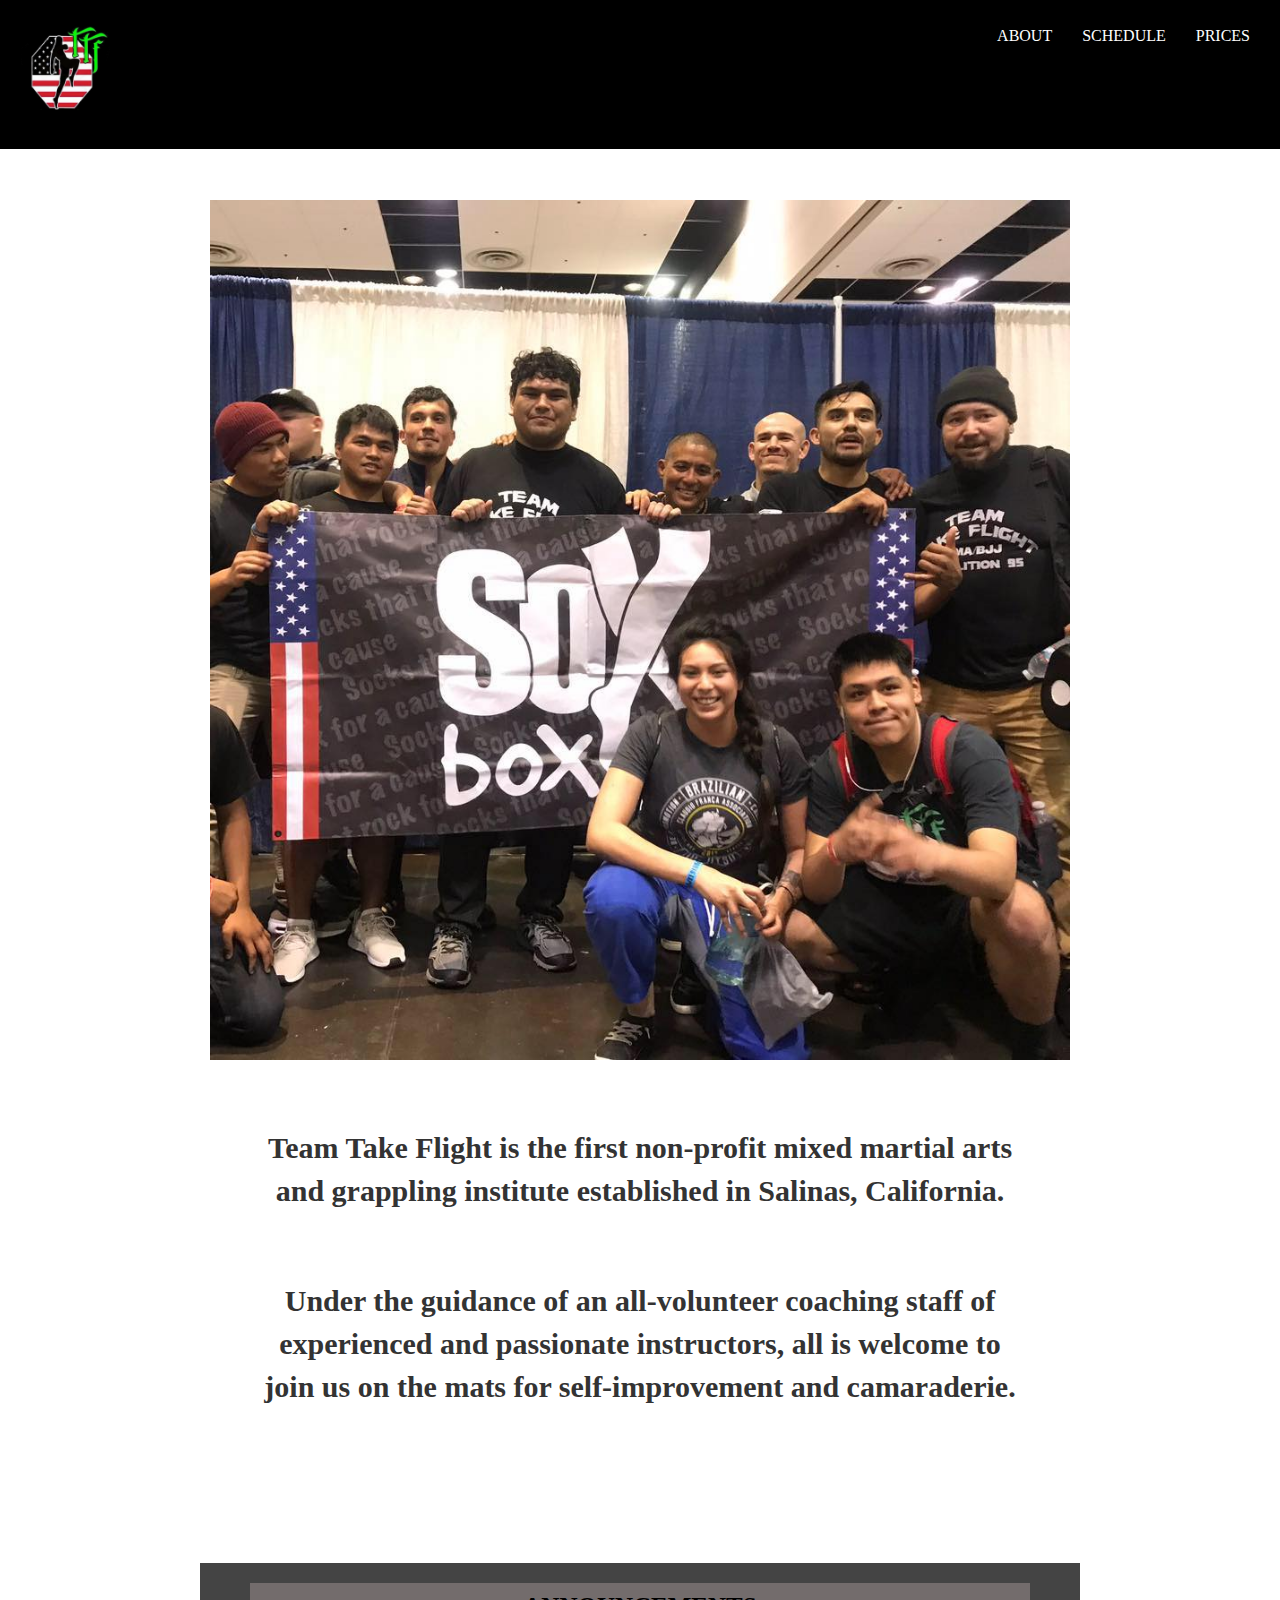
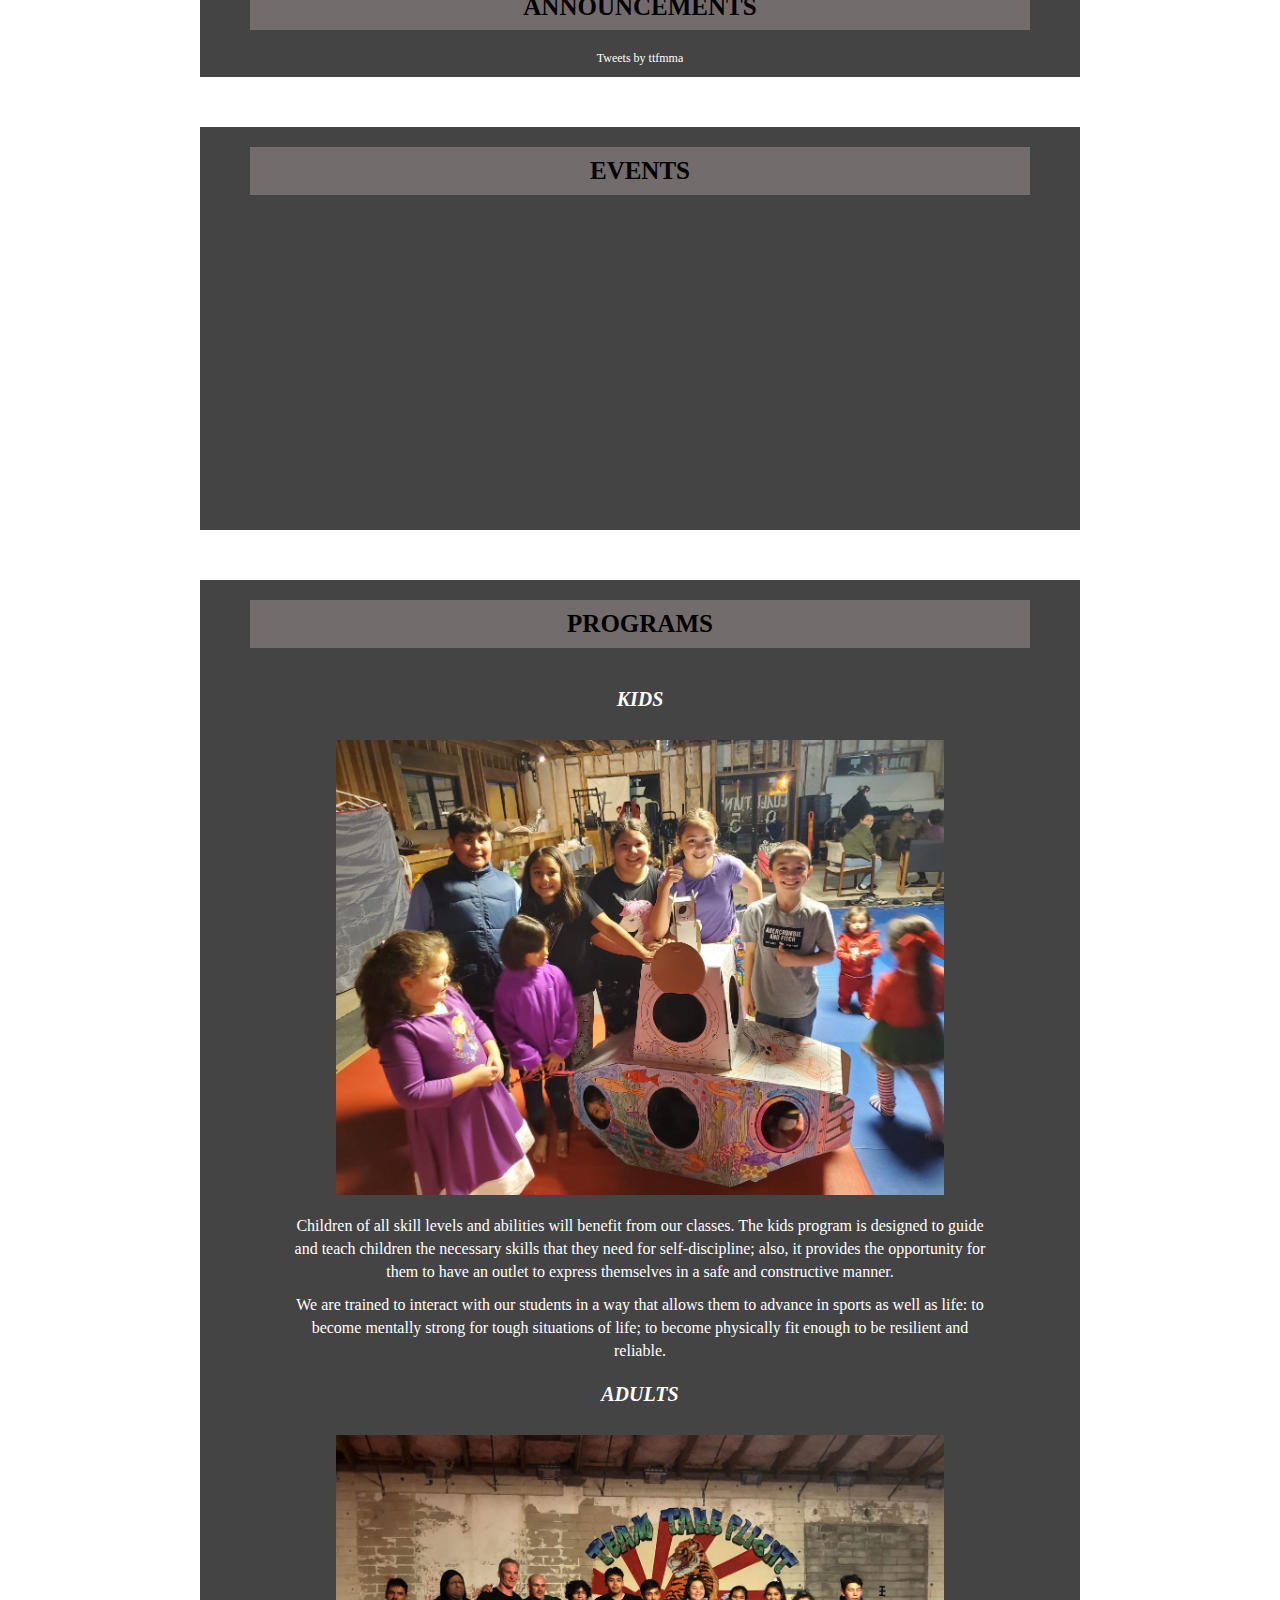
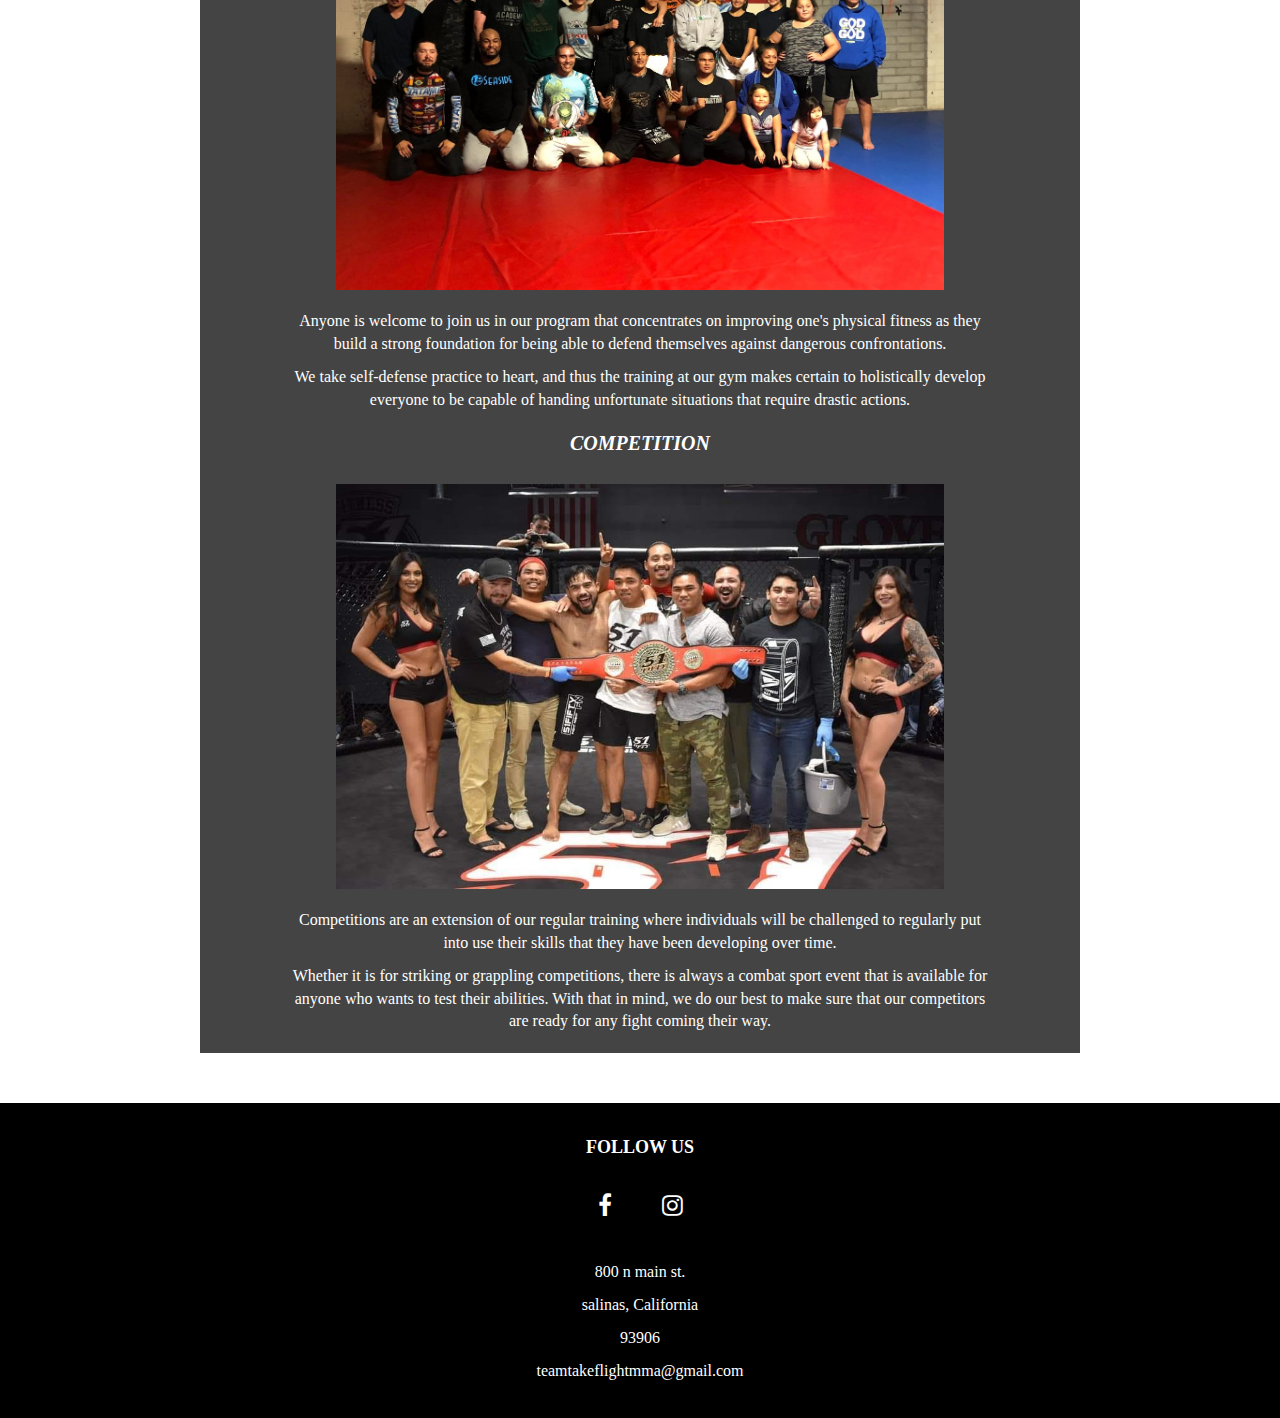
<file: index.html>
<!DOCTYPE html>
<html>
  <head>
    <title>TEAM TAKE FLIGHT</title>
    <meta charset="UTF-8" />
    <meta name="viewport" content="width=device-width, initial-scale=1" />
    <link
      rel="stylesheet"
      href="https://maxcdn.bootstrapcdn.com/bootstrap/3.4.1/css/bootstrap.min.css"
    />
    <script src="https://ajax.googleapis.com/ajax/libs/jquery/3.5.1/jquery.min.js"></script>
    <script src="https://maxcdn.bootstrapcdn.com/bootstrap/3.4.1/js/bootstrap.min.js"></script>
    <link rel="stylesheet" href="https://cdnjs.cloudflare.com/ajax/libs/font-awesome/4.7.0/css/font-awesome.min.css">
    <link rel="stylesheet" href="style.css" />
  </head>

    <body>
        <!--Navigation-->
        <nav>
          <ul class="menu">
            <li class="logo"><a href="index.html">
              <img
                class="logoEmblem"
                src="images/logo/logoEmblem.jpg"
              />
            </a></li>
            <li class="item"><a href="about.html">ABOUT</a></li>
            <li class="item"><a href="schedule.html">SCHEDULE</a></li>
            <li class="item"><a href="prices.html">PRICES</a></li>
            <li class="toggle"><a href="#"><i class="fa fa-bars"></i></a></li>
          </ul>
        </nav>

        <!--Header-->
        <div class="landingContainer">
          <img src="images/compete/3.jpg" class="landingImage">
          <br>
          <p class="landingStatement somePadding">
            Team Take Flight is the first non-profit mixed martial arts and grappling institute established in Salinas, California.
          </p>
          <br>
          <p class="landingStatement somePadding">
            Under the guidance of an all-volunteer coaching staff of 
            experienced and passionate instructors, all is welcome to join us on the mats for self-improvement and camaraderie.
          </p>
          <br>
          <p class="landingStatement somePadding">
            
          </p>
          </div>
          <br>
        </div>

        <!--Announcements-->
        <div class="container-one somePadding">
          <h1 class="container-one-title"> Announcements </h1>
          <div class="container-one-item">
            <a class="twitter-timeline" data-lang="en" data-height="225" data-theme="dark" href="https://twitter.com/ttfmma?ref_src=twsrc%5Etfw">Tweets by ttfmma</a> <script async src="https://platform.twitter.com/widgets.js" charset="utf-8"></script>
          </div>
        </div>

        <!--Calendar-->
        <div class="container-one somePadding">
          <h1 class="container-one-title"> Events </h1>
          <div class="container-one-item">
            <iframe src="https://calendar.google.com/calendar/embed?height=400&wkst=1&bgcolor=%23736c6c&ctz=America%2FLos_Angeles&showNav=0&showPrint=0&showTz=0&showTitle=0&showDate=0&showCalendars=0&mode=AGENDA&title=Events&showTabs=0&src=dGVhbXRha2VmbGlnaHRtbWFAZ21haWwuY29t&color=%23D50000" style="border-width:0" width="300" height="300" frameborder="0" scrolling="no"></iframe>
          </div>
        </div>

        <!--Programs-->
        <div class="container-one somePadding">
          <h1 class="container-one-title"> PROGRAMS </h1>

          <div class="container-one-item">

            <!--Kids-->
            <h3>Kids</h3>
            <img class="programImages" src="images/kids/1.jpg" />
            <p>Children of all skill levels and abilities will benefit 
              from our classes. The kids program is designed to guide and teach children the necessary 
              skills that they need for self-discipline; also, it provides the opportunity for them to 
              have an outlet to express themselves in a safe and constructive manner.
            </p>
            <p>
              We are trained to interact with our students in a way that allows them to advance in sports as well as life:
              to become mentally strong for tough situations of life; to become physically fit 
              enough to be resilient and reliable.
            </p>


            <!--Adults-->
            <h3>Adults</h3>
            <img class="programImages" src="images/adults/1.jpg"/>
            <p>Anyone is welcome to join us in our program that concentrates
              on improving one's physical fitness as they build a strong foundation for being able to 
              defend themselves against dangerous confrontations.
            </p>
            <p>
              We take self-defense practice to heart,
              and thus the training at our gym makes certain to holistically develop everyone to be 
              capable of handing unfortunate situations that require drastic actions.
            </p>

            <!--Competition-->
            <h3>Competition</h3>
            <img class="programImages" src="images/compete/1.jpg"/>
            <p>
              Competitions are an extension of our regular training where 
              individuals will be challenged to regularly put into use their skills that they have been 
              developing over time. 
            </p>
            <p>
              Whether it is for striking or grappling competitions, there is always 
              a combat sport event that is available for anyone who wants to test their abilities. 
              With that in mind, we do our best to make sure that our competitors are ready for any 
              fight coming their way.
            </p>
                
          </div>
        </div>

        <!--Footer-->
        <footer>
          <h4 class="footer-title"><b>FOLLOW US</b></h4>
          <div class="footer-item">
            <a
              class="footer-item-specifics"
              href="https://www.facebook.com/TeamTakeFlightSalinasCA/"
              title="Facebook"
              ><i class="fa fa-facebook fa-2x"></i
            ></a>
            <a
              class="footer-item-specifics"
              href="https://www.instagram.com/ttfmma/?hl=en"
              title="Instagram"
              ><i class="fa fa-instagram fa-2x"></i
            ></a>
          </div>
          <br>
          <div style="color:white;">
            <p>
              800 n main st.
            </p>
            <p>
              salinas, California
            </p>
            <p>
              93906
            </p>
            <p>
              teamtakeflightmma@gmail.com
            </p>
          </div>
        </footer>

        <!-- Scripts -->
        <script src="script.js"></script>
    </body>

</html>
</file>
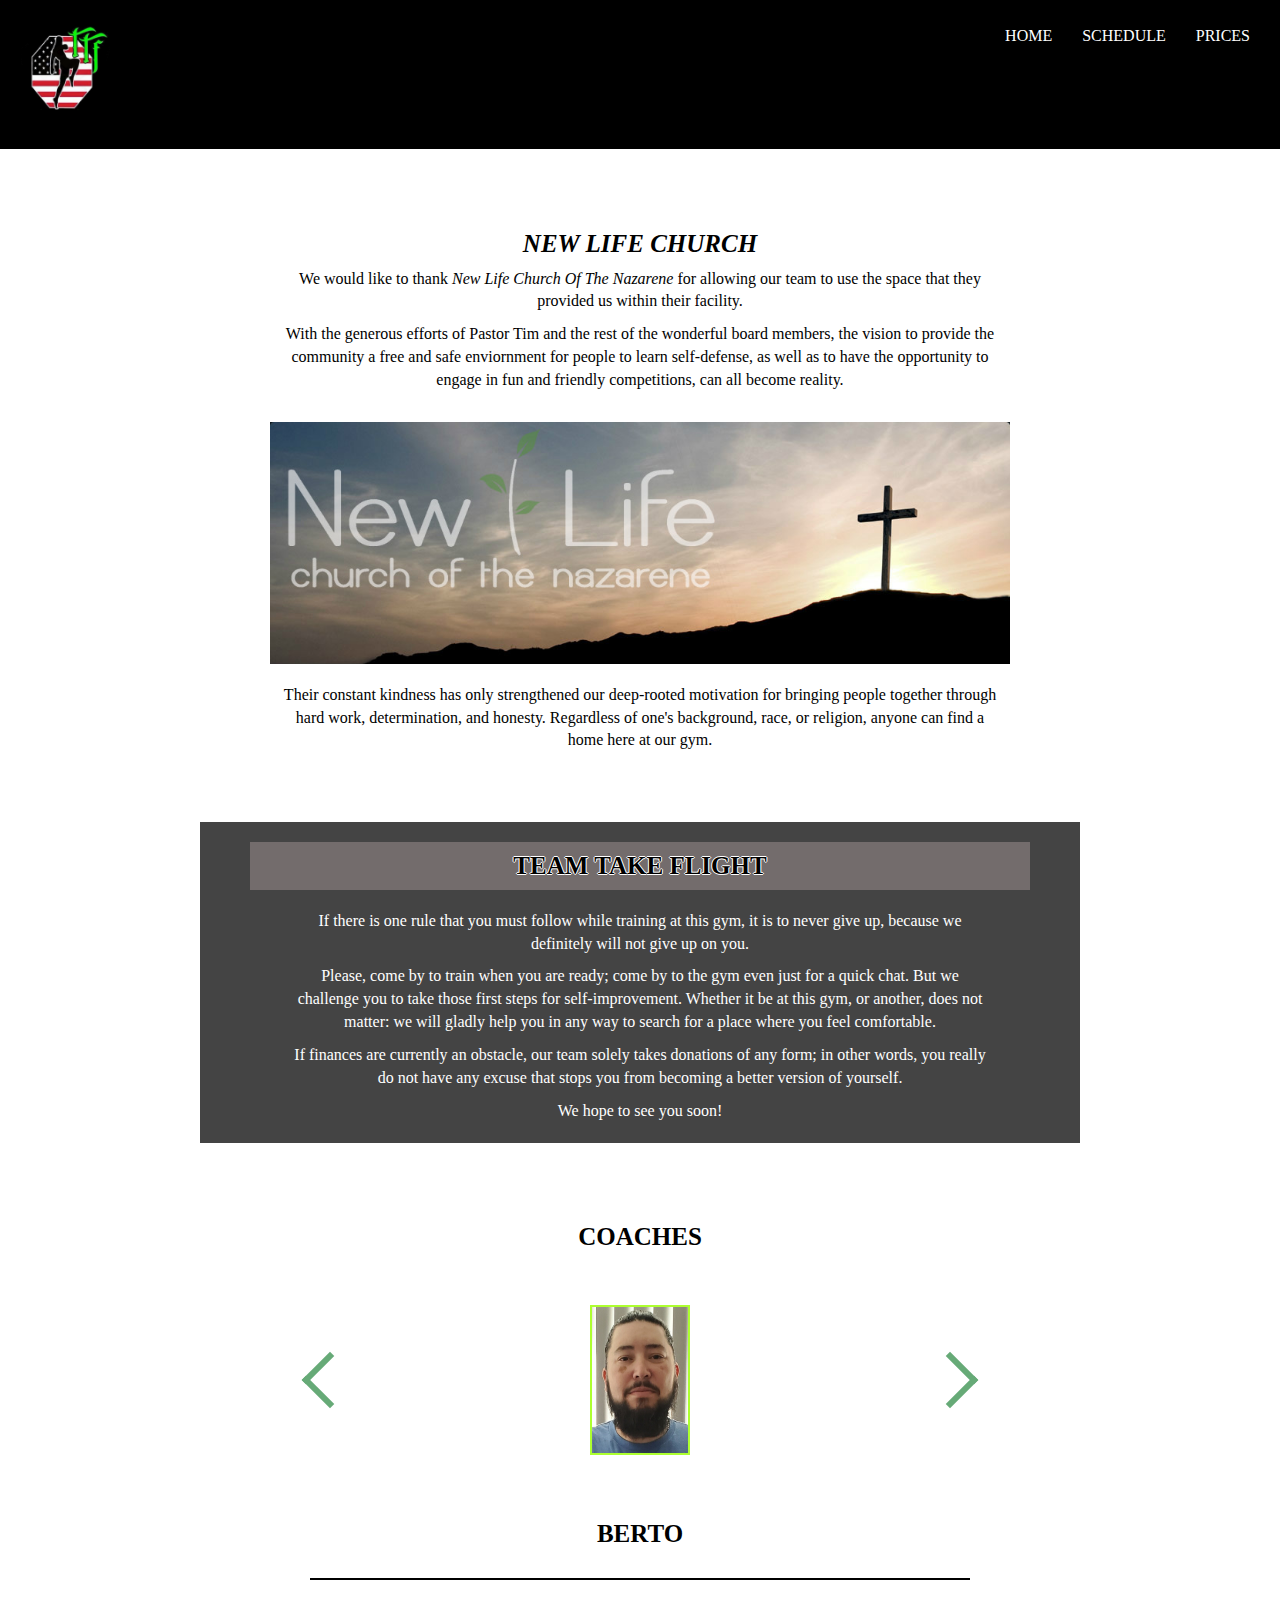
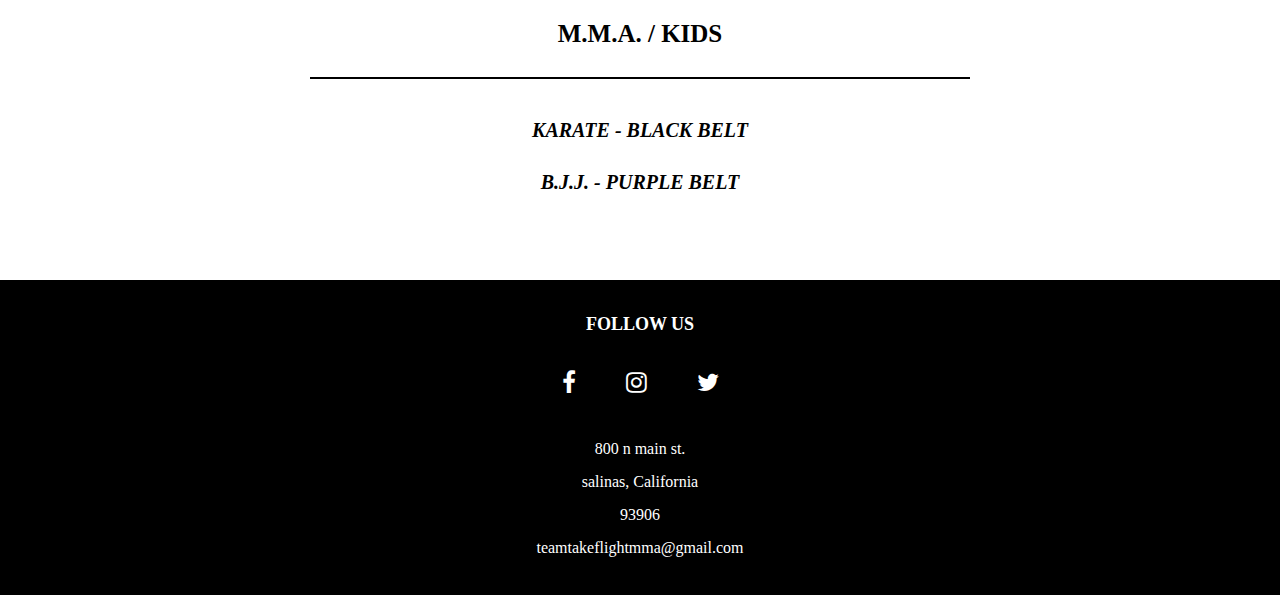
<file: about.html>
<!DOCTYPE html>
<html>
  <head>
    <title>TEAM TAKE FLIGHT</title>
    <meta charset="UTF-8" />
    <meta name="viewport" content="width=device-width, initial-scale=1" />
    <link
      rel="stylesheet"
      href="https://maxcdn.bootstrapcdn.com/bootstrap/3.4.1/css/bootstrap.min.css"
    />
    <script src="https://ajax.googleapis.com/ajax/libs/jquery/3.5.1/jquery.min.js"></script>
    <script src="https://maxcdn.bootstrapcdn.com/bootstrap/3.4.1/js/bootstrap.min.js"></script>
    <link rel="stylesheet" href="https://cdnjs.cloudflare.com/ajax/libs/font-awesome/4.7.0/css/font-awesome.min.css">
    <link rel="stylesheet" href="style.css" />
  </head>

    <body>
        <!--Navigation-->
        <nav>
          <ul class="menu">
            <li class="logo"><a href="index.html">
              <img
                class="logoEmblem"
                src="images/logo/logoEmblem.jpg"
              />
            </a></li>
            <li class="item"><a href="index.html">HOME</a></li>
            <li class="item"><a href="schedule.html">SCHEDULE</a></li>
            <li class="item"><a href="prices.html">PRICES</a></li>
            <li class="toggle"><a href="#"><i class="fa fa-bars"></i></a></li>
          </ul>
        </nav>

        <!--Thank You-->
        <div class="container-borderless somePadding">
            <h1 class="container-borderless-title"><em>New Life Church</em></h1>
            <div class="container-boderless-item">
                <p>
                    We would like to thank <em>New Life Church Of The Nazarene</em> for allowing our team to use the space that they
                    provided us within their facility.
                </p>
                <p>
                    With the generous efforts of Pastor Tim and the rest of the wonderful board members, the 
                    vision to provide the community a free and safe enviornment for people to learn self-defense, 
                    as well as to have the opportunity to engage in fun and friendly competitions, can all become reality.
                </p>
                <img src="images/gym/nlc.jpeg" id="nlcPic">
                <p>
                    Their constant kindness has only strengthened our deep-rooted motivation for bringing people together through 
                    hard work, determination, and honesty. Regardless of one's background, race, or religion, anyone can find
                    a home here at our gym. 

                </p>
            </div>
        </div>

        <!--About-->
        <div class="container-one somePadding">
            <h1 class="container-one-title white-shadow">TEAM TAKE FLIGHT</h1>
            <div class="container-one-item">
                <p>
                    If there is one rule that you  must follow while training at this gym, it is to never give up,
                    because we definitely will not give up on you.
                </p>
                <p>
                    Please, come by to train when you are ready; come by to the gym even just for a quick chat. But we 
                    challenge you to take those first steps for self-improvement. Whether it be at this gym, or another,
                    does not matter: we will gladly help you in any way to search for a place where you feel comfortable.
                </p>
                <p>
                    If finances are currently an obstacle, our team solely takes donations of any form; in other words, 
                    you really do not have any excuse that stops you from becoming a better version of yourself.
                </p>
                <p>
                    We hope to see you soon!
                </p>
            </div>
        </div>

        <!--Coaches-->
        <div class="container-borderless" id="coaches">
            <h1 class="container-borderless-title">COACHES</h1>
        
            <!-- slider -->
            <div class="plant-carousel">

                <!--Berto-->
                <div class="slide">
                    <img src="images/profiles/coaches/berto.jpg" class="plant"/>
                </div>
                
                <!--uncob-->
                <div class="slide">
                    <img src="images/profiles/coaches/uncob.jpg" class="plant"/>
                </div>

                <!--rob-->
                <dir class="slide">
                    <img src="images/profiles/coaches/rob.jpg" class="plant"/>
                </dir>

                <!--marc-->
                <dir class="slide">
                    <img src="images/profiles/coaches/marc.jpg" class="plant"/>
                </dir>

                <a class="prev" onclick="nextSlide(-1)"></a>
                <a class="next" onclick="nextSlide(1)"></a>
                <br>
            </div>

            <!--coach info slider -->
            <div class="info-carousel">

                <!--bertoInfo-->
                <div class="slideInfo">
                    <div class="info">
                        <h1>berto</h1>
                        <hr>
                        <h1>M.M.A. / Kids</h1>
                        <hr>
                        <h3>Karate - Black Belt</h3>
                        <h3>B.J.J. - Purple Belt</h3>
                    </div>
                </div>
                
                <!--uncobInfo-->
                <div class="slideInfo">
                    <div class="info">
                        <h1>unco b</h1>
                        <hr>
                        <h1>Brazilian Jiu-Jitsu</h1>
                        <hr>
                        <h3>B.J.J. - Brown Belt</h3>
                        <h3>Judo - Brown Belt</h3>
                    </div>
                </div>

                <!--robInfo-->
                <dir class="slideInfo">
                    <div class="info">
                        <h1>rob</h1>
                        <hr>
                        <h1>Brazilian Jiu-Jitsu</h1>
                        <hr>
                        <h3>B.J.J. - 1st Deg. Black Belt</h3>
                    </div>
                </dir>

                <!--marcInfo-->
                <dir class="slideInfo">
                    <div class="info">
                        <h1>marc</h1>
                        <hr>
                        <h1>Brazilian Jiu-Jitsu</h1>
                        <h1>Wrestling</h1>
                        <hr>
                        <h3>B.J.J. - Brown Belt</h3>
                        <h3>El Sausal Middle School</h3>
                        <h3>Head Wrestling Coach</h3>
                    </div>
                </dir>

            </div>
            <br>
        </div>

        
        <!--Footer-->
        <footer>
            <h4 class="footer-title"><b>FOLLOW US</b></h4>
            <div class="footer-item">
              <a
                class="footer-item-specifics"
                href="https://www.facebook.com/TeamTakeFlightSalinasCA/"
                title="Facebook"
                ><i class="fa fa-facebook fa-2x"></i
              ></a>
              <a
                class="footer-item-specifics"
                href="https://www.instagram.com/ttfmma/?hl=en"
                title="Instagram"
                ><i class="fa fa-instagram fa-2x"></i
              ></a>
              <a
                class="footer-item-specifics"
                href="https://twitter.com/ttfmma"
                title="Twitter"
                ><i class="fa fa-twitter fa-2x"></i
              ></a>
            </div>
            <br>
            <div style="color:white;">
              <p>
                800 n main st.
              </p>
              <p>
                salinas, California
              </p>
              <p>
                93906
              </p>
              <p>
                teamtakeflightmma@gmail.com
              </p>
            </div>
        </footer>

        <!-- Scripts -->
        <script src="script.js"></script>
    </body>

</html>
</file>
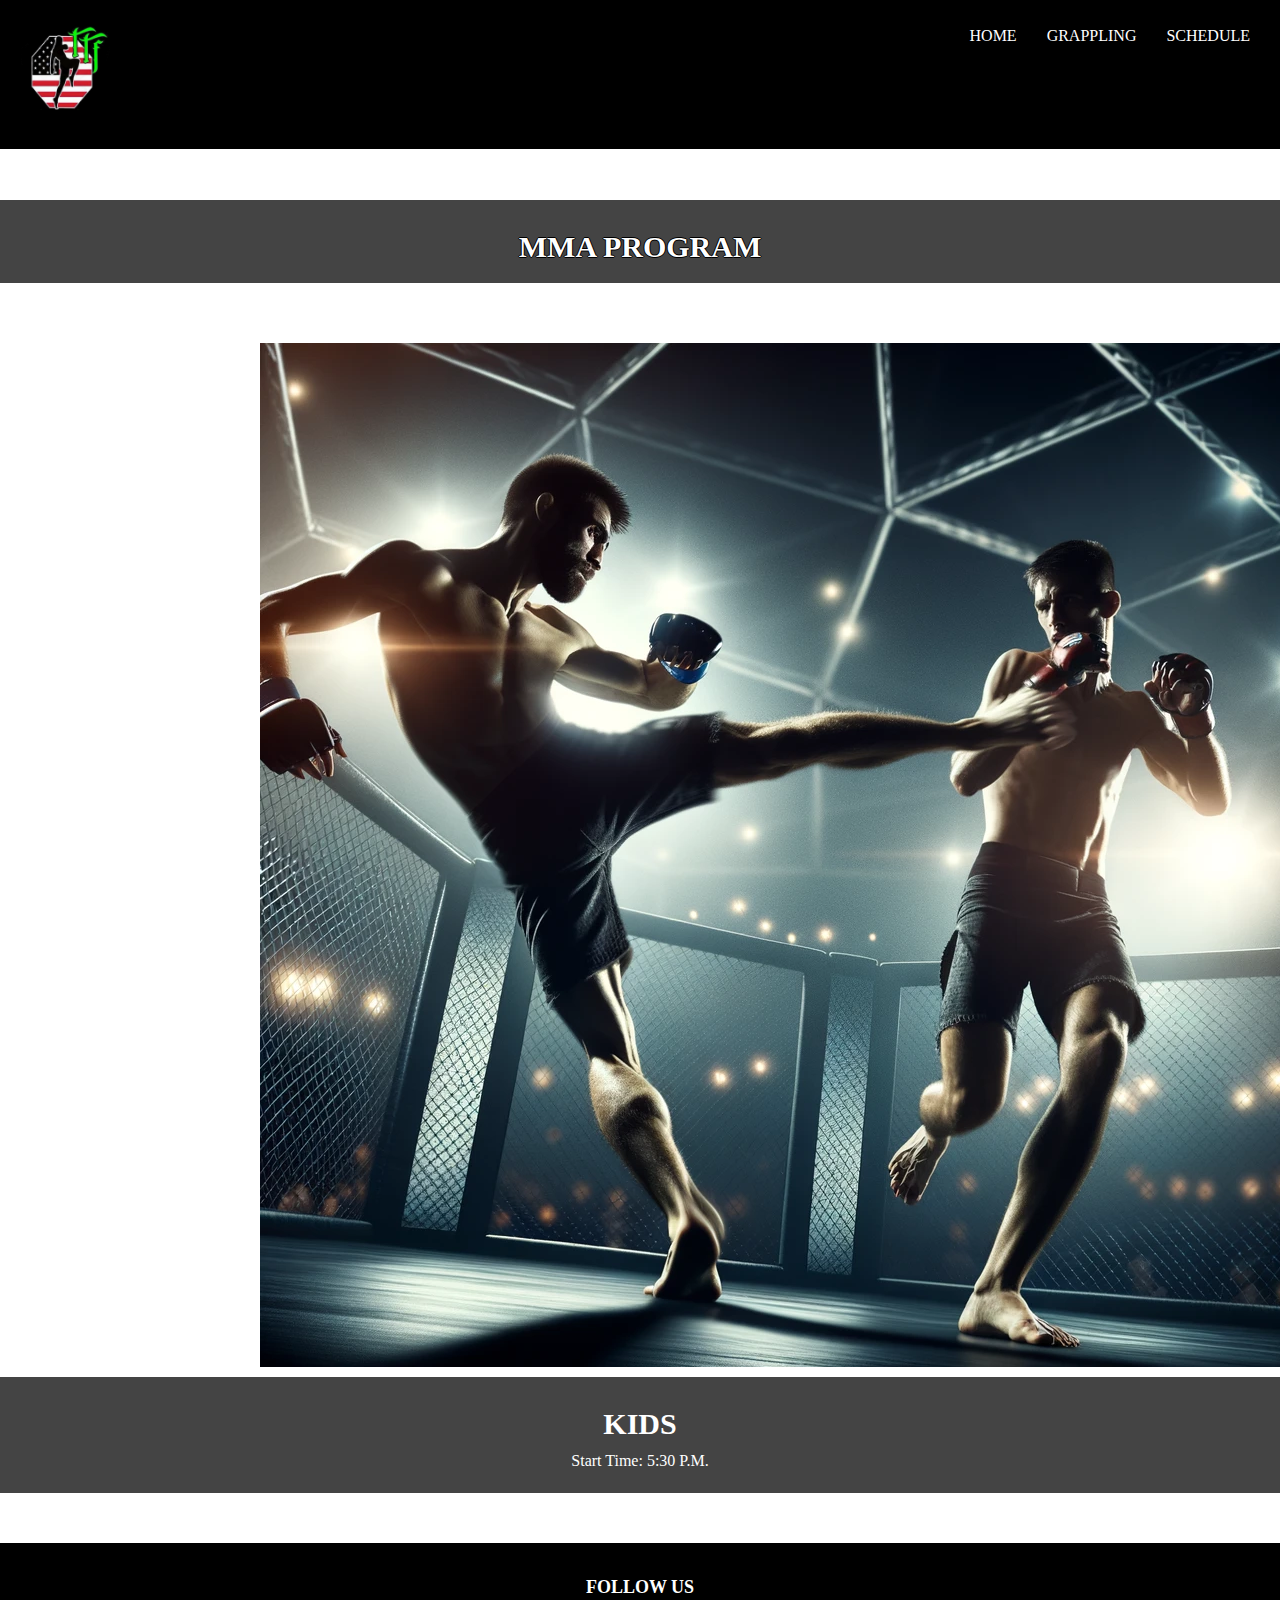
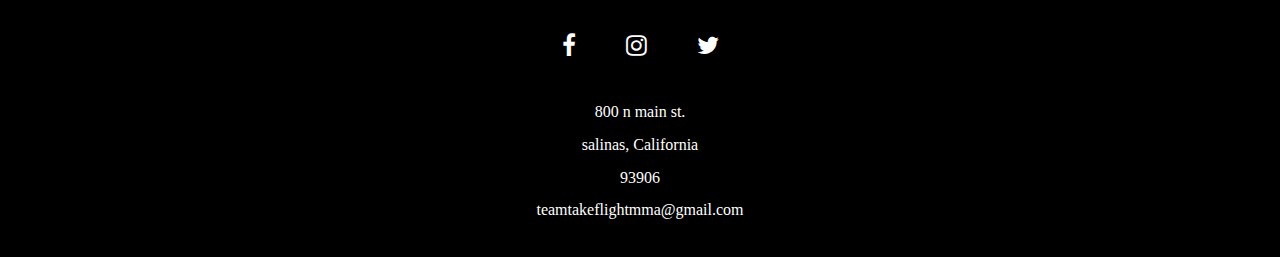
<file: mma.html>
<!DOCTYPE html>
<html>
  <head>
    <title>TEAM TAKE FLIGHT</title>
    <meta charset="UTF-8" />
    <meta name="viewport" content="width=device-width, initial-scale=1" />
    <link
      rel="stylesheet"
      href="https://maxcdn.bootstrapcdn.com/bootstrap/3.4.1/css/bootstrap.min.css"
    />
    <script src="https://ajax.googleapis.com/ajax/libs/jquery/3.5.1/jquery.min.js"></script>
    <script src="https://maxcdn.bootstrapcdn.com/bootstrap/3.4.1/js/bootstrap.min.js"></script>
    <link rel="stylesheet" href="https://cdnjs.cloudflare.com/ajax/libs/font-awesome/4.7.0/css/font-awesome.min.css">
    <link rel="stylesheet" href="style.css" />
  </head>

    <body>
        <!--Navigation-->
        <nav>
          <ul class="menu">
            <li class="logo"><a href="index.html">
              <img
                class="logoEmblem"
                src="images/logo/logoEmblem.jpg"
              />
            </a></li>
            <li class="item"><a href="/index.html">HOME</a></li>
            <li class="item"><a href="/grappling.html">GRAPPLING</a></li>
            <li class="item"><a href="/schedule.html">SCHEDULE</a></li>
            <li class="toggle"><a href="#"><i class="fa fa-bars"></i></a></li>
          </ul>
        </nav>

        <!--MMA Title-->
        <div class="container-one">
          <div class="container-one-item black-shadow">
            <h1 class="black-shadow" style="font-size: 30px;">MMA PROGRAM</h1>
          </div>
        </div>

        <div class="somePadding">
          <div class="container-one-item">
            <img class="imageSize" src="/images/mma/mma1.webp" alt="mma1">
          </div>
        </div>
        

        <div class="container-one">
          <div class="container-one-item">
            <h1 class="somePadding" style="font-size: 30px;">kids</h1>
            <p>
              Start Time: 5:30 P.M.
            </p>
          </div>
        </div>

        <!--Footer-->
        <footer>
            <h4 class="footer-title"><b>FOLLOW US</b></h4>
            <div class="footer-item">
              <a
                class="footer-item-specifics"
                href="https://www.facebook.com/TeamTakeFlightSalinasCA/"
                title="Facebook"
                ><i class="fa fa-facebook fa-2x"></i
              ></a>
              <a
                class="footer-item-specifics"
                href="https://www.instagram.com/ttfmma/?hl=en"
                title="Instagram"
                ><i class="fa fa-instagram fa-2x"></i
              ></a>
              <a
                class="footer-item-specifics"
                href="https://twitter.com/ttfmma"
                title="Twitter"
                ><i class="fa fa-twitter fa-2x"></i
              ></a>
            </div>
            <br>
            <div style="color:white;">
              <p>
                800 n main st.
              </p>
              <p>
                salinas, California
              </p>
              <p>
                93906
              </p>
              <p>
                teamtakeflightmma@gmail.com
              </p>
            </div>
        </footer>

        <!-- Scripts -->
        <script src="script.js"></script>
    </body>

</html>
</file>
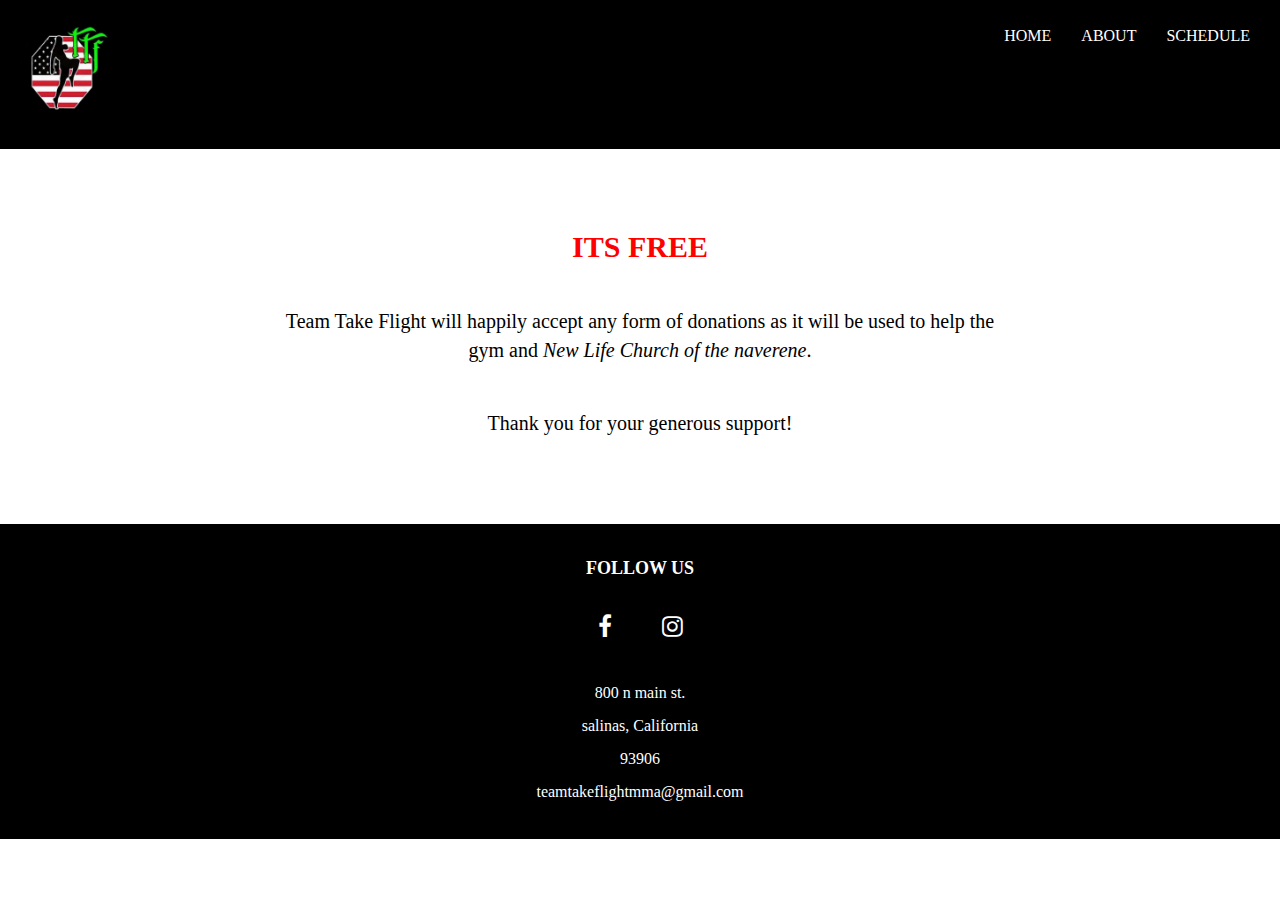
<file: prices.html>
<!DOCTYPE html>
<html>
  <head>
    <title>TEAM TAKE FLIGHT</title>
    <meta charset="UTF-8" />
    <meta name="viewport" content="width=device-width, initial-scale=1" />
    <link
      rel="stylesheet"
      href="https://maxcdn.bootstrapcdn.com/bootstrap/3.4.1/css/bootstrap.min.css"
    />
    <script src="https://ajax.googleapis.com/ajax/libs/jquery/3.5.1/jquery.min.js"></script>
    <script src="https://maxcdn.bootstrapcdn.com/bootstrap/3.4.1/js/bootstrap.min.js"></script>
    <link rel="stylesheet" href="https://cdnjs.cloudflare.com/ajax/libs/font-awesome/4.7.0/css/font-awesome.min.css">
    <link rel="stylesheet" href="style.css" />
  </head>

    <body>
        <!--Navigation-->
        <nav style="margin-bottom: 300px;">
          <ul class="menu">
            <li class="logo"><a href="index.html">
              <img
                class="logoEmblem"
                src="images/logo/logoEmblem.jpg"
              />
            </a></li>
            <li class="item"><a href="index.html">HOME</a></li>
            <li class="item"><a href="about.html">ABOUT</a></li>
            <li class="item"><a href="schedule.html">SCHEDULE</a></li>
            <li class="toggle"><a href="#"><i class="fa fa-bars"></i></a></li>
          </ul>
        </nav>

        <!--Prices-->
        <div class="container-borderless somePadding">
            <h1 class="container-borderless-title" style="color: red; font-size: 30px;">its free</h1>
            <br>
            <br>
            <p style="font-size:20px;">
                Team Take Flight will happily accept any form of donations as it will be used to
                help the gym and <em>New Life Church of the naverene</em>.
            </p>
            <br>
            <br>
            <p style="font-size:20px;">
                Thank you for your generous support!
            </p>
            <br>
        </div>


        <!--Footer-->
        <footer>
          <h4 class="footer-title"><b>FOLLOW US</b></h4>
          <div class="footer-item">
            <a
              class="footer-item-specifics"
              href="https://www.facebook.com/TeamTakeFlightSalinasCA/"
              title="Facebook"
              ><i class="fa fa-facebook fa-2x"></i
            ></a>
            <a
              class="footer-item-specifics"
              href="https://www.instagram.com/ttfmma/?hl=en"
              title="Instagram"
              ><i class="fa fa-instagram fa-2x"></i
            ></a>
          </div>
          <br>
          <div style="color:white;">
            <p>
              800 n main st.
            </p>
            <p>
              salinas, California
            </p>
            <p>
              93906
            </p>
            <p>
              teamtakeflightmma@gmail.com
            </p>
          </div>
        </footer>

        <!-- Scripts -->
        <script src="script.js"></script>
    </body>

</html>
</file>
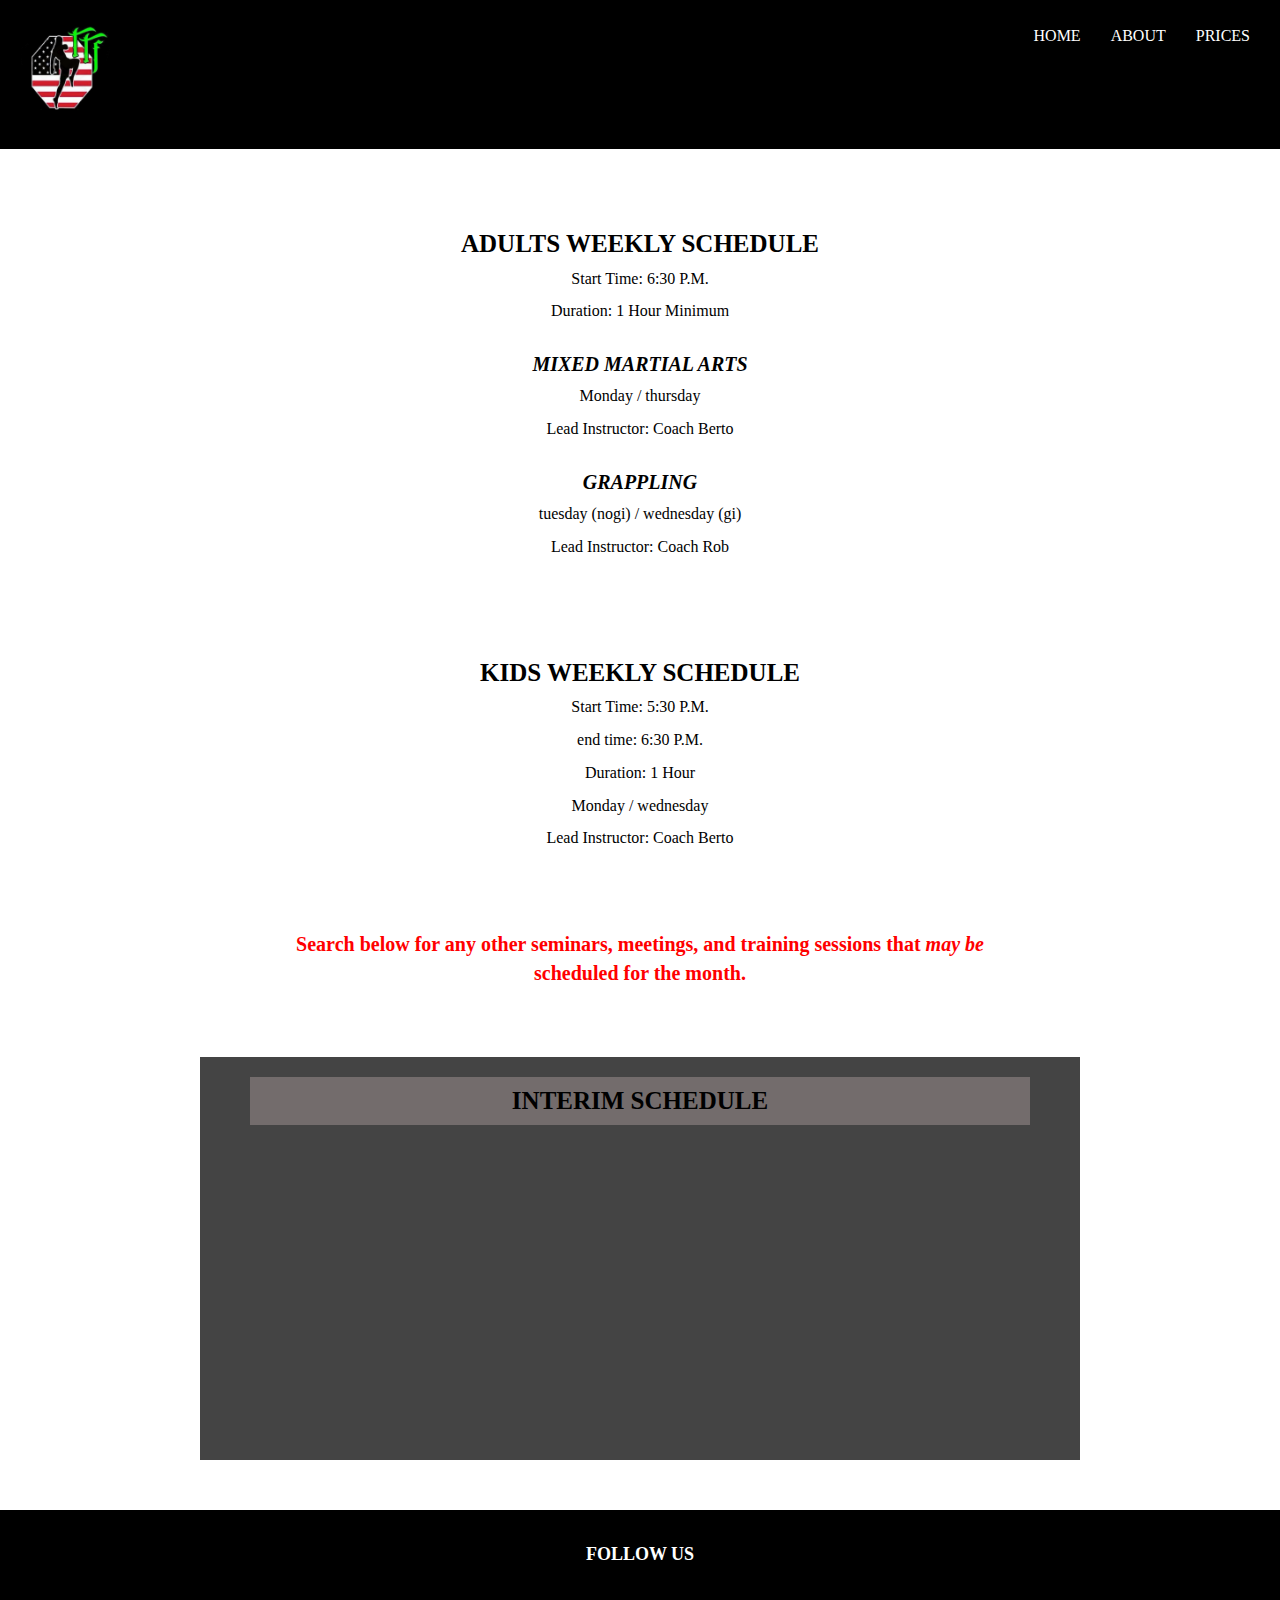
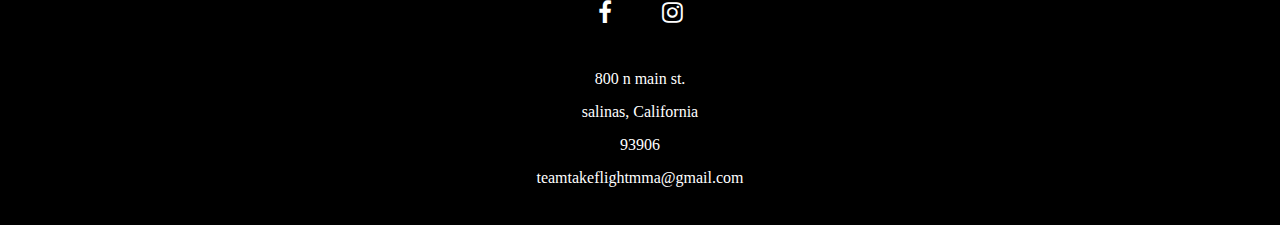
<file: schedule.html>
<!DOCTYPE html>
<html>
  <head>
    <title>TEAM TAKE FLIGHT</title>
    <meta charset="UTF-8" />
    <meta name="viewport" content="width=device-width, initial-scale=1" />
    <link
      rel="stylesheet"
      href="https://maxcdn.bootstrapcdn.com/bootstrap/3.4.1/css/bootstrap.min.css"
    />
    <script src="https://ajax.googleapis.com/ajax/libs/jquery/3.5.1/jquery.min.js"></script>
    <script src="https://maxcdn.bootstrapcdn.com/bootstrap/3.4.1/js/bootstrap.min.js"></script>
    <link rel="stylesheet" href="https://cdnjs.cloudflare.com/ajax/libs/font-awesome/4.7.0/css/font-awesome.min.css">
    <link rel="stylesheet" href="style.css" />
  </head>

    <body>
        <!--Navigation-->
        <nav>
          <ul class="menu">
            <li class="logo"><a href="index.html">
              <img
                class="logoEmblem"
                src="images/logo/logoEmblem.jpg"
              />
            </a></li>
            <li class="item"><a href="index.html">HOME</a></li>
            <li class="item"><a href="about.html">ABOUT</a></li>
            <li class="item"><a href="prices.html">PRICES</a></li>
            <li class="toggle"><a href="#"><i class="fa fa-bars"></i></a></li>
          </ul>
        </nav>

        <!--Adults Weekly Schedule-->
        <div class="container-borderless">
          <h1 class="container-borderless-title">Adults weekly schedule</h1>
          <p>
            Start Time: 6:30 P.M.
          </p>
          <p>
            Duration: 1 Hour Minimum
          </p>
          <h3>Mixed Martial Arts</h3>
          <p>
            Monday / thursday
          </p>
          <p>
            Lead Instructor: Coach Berto
          </p>
          <h3>Grappling</h3>
          <p>
            tuesday (nogi) / wednesday (gi)
          </p>
          <p>
            Lead Instructor: Coach Rob
          </p>
        </div>

        <!--Kids Weekly Schedule-->
        <div class="container-borderless">
          <h1 class="container-borderless-title">kids weekly schedule</h1>
          <p>
            Start Time: 5:30 P.M.
          </p>
          <p>
            end time: 6:30 P.M.
          </p>
          <p>
            Duration: 1 Hour
          </p>
          <p>
            Monday / wednesday
          </p>
          <p>
            Lead Instructor: Coach Berto
          </p>
        </div>

        <!--Spontaneous Schedule-->
        <div class="container-borderless somePadding">
          <p style="font-weight: bolder; color: red; font-size: 20px;">
            Search below for any other seminars, meetings, and training sessions
            that <em> may be </em> scheduled for the month.
          </p>
        </div>

        <!--Interim Schedule-->
        <div class="container-one somePadding">
            <h1 class="container-one-title">interim schedule</h1>
            <div class="container-one-item">
              <iframe src="https://calendar.google.com/calendar/embed?height=600&wkst=1&bgcolor=%23ffffff&ctz=America%2FLos_Angeles&mode=AGENDA&showTitle=0&showNav=0&showPrint=0&showTabs=0&showCalendars=0&src=MzlmMWgyNjRvaGVwcmltZm9sbm9ldHBiOGNAZ3JvdXAuY2FsZW5kYXIuZ29vZ2xlLmNvbQ&color=%237CB342" style="border-width:0" width="300" height="300" frameborder="0" scrolling="no"></iframe>
            </div>
        </div>

        <!--Footer-->
        <footer>
            <h4 class="footer-title"><b>FOLLOW US</b></h4>
            <div class="footer-item">
              <a
                class="footer-item-specifics"
                href="https://www.facebook.com/TeamTakeFlightSalinasCA/"
                title="Facebook"
                ><i class="fa fa-facebook fa-2x"></i
              ></a>
              <a
                class="footer-item-specifics"
                href="https://www.instagram.com/ttfmma/?hl=en"
                title="Instagram"
                ><i class="fa fa-instagram fa-2x"></i
              ></a>
            </div>
            <br>
            <div style="color:white;">
              <p>
                800 n main st.
              </p>
              <p>
                salinas, California
              </p>
              <p>
                93906
              </p>
              <p>
                teamtakeflightmma@gmail.com
              </p>
            </div>
        </footer>

        <!-- Scripts -->
        <script src="script.js"></script>
    </body>

</html>
</file>
<file: style.css>
/* Basic styling */
* {
    padding: 0;
    margin: 0;
  }
body {
  font-family: "copperplate";
  font-size: 12px;
  margin-top: 125px;
}
nav {
  position: fixed;
  top: 0;
  background-color: black;
  padding: 0 15px;
  width:100%;
  z-index: 1;
}
a {
  color: white;
  text-decoration: none;
}

hr {
  border: 1px solid black;
  margin-left: 30px;
  margin-right: 30px;
}

footer {
  display: flex;
  flex-direction: column;
  flex-wrap: wrap;
  background-color: black;
  justify-content: center;
  padding: 25px;
}

.footer-title {
  display: flex;
  flex-direction: column;
  color:white;
  text-align: center;
}

.footer-item {
  display: flex;
  flex-direction: row;
  color: white;
  text-align: center;
  justify-content: center;
}

.footer-item-specifics {
  margin: 25px;
}

.menu,
.submenu {
  list-style-type: none;
}
.logo {
  font-size: 20px;
  padding: 7.5px 10px 7.5px 0;
}

.logoEmblem {
  width: 50px;
}

.item {
  font-size: 16px;
  padding: 10px;
}
.item.button {
  padding: 9px 5px;
}
.item:not(.button) a:hover,
.item a:hover::after {
  color: #ccc;
}
/* Mobile menu */
.menu {
  display: flex;
  flex-wrap: wrap;
  justify-content: space-between;
  align-items: center;
}
.menu li a {
  display: block;
  padding: 15px 5px;
}
.menu li.subitem a {
  padding: 15px;
}
.toggle {
  order: 1;
  font-size: 20px;
}
.item.button {
  order: 2;
}
.item {
  order: 3;
  width: 100%;
  text-align: center;
  display: none;
}
.active .item {
  display: block;
}
.button.secondary {
  /* divider between buttons and menu links */
  border-bottom: 1px #444 solid;
}
/* Submenu up from mobile screens */
.submenu {
  display: none;
}
.submenu-active .submenu {
  display: block;
}
.has-submenu i {
  font-size: 12px;
}
.has-submenu > a::after {
  font-family: "Font Awesome 5 Free";
  font-size: 12px;
  line-height: 16px;
  font-weight: 900;
  content: "\f078";
  color: white;
  padding-left: 5px;
}
.subitem a {
  padding: 10px 15px;
}
.submenu-active {
  background-color: #111;
  border-radius: 3px;
}

.landingContainer {
  display: flex;
  flex-direction: column;
  justify-content: center;
  align-content: center;
  margin: 10px;
  margin-bottom: 20px;
}

.landingImage {
  max-height: 300px;
  padding-left: 50px;
  padding-right: 50px;
  padding-bottom: 25px;
}

.landingStatement {
  font-size: 20px;
  font-weight: bolder;
}

.white-shadow {
  text-shadow: -1px 0 white, 0 1px white, 1px 0 white, 0 -1px white;
}

.black-shadow {
  text-shadow: -1px 0 black, 0 1px black, 1px 0 black, 0 -1px black;
}

/* container-one:
-About
-Calendar
-News
-Notifications
*/

.container-one {
  display: flex;
  flex-direction: column;
  flex-wrap: wrap;
  background-color: #444;
  margin-bottom: 50px;
}

.container-one-title {
  text-transform: uppercase;
  text-align: center;
  color: black;
  background-color: rgb(115, 108, 108);
  padding: 10px;
  font-weight: bold;
}

.container-one-item {
  text-align: center;
  color: white;
  padding: 10px;
}


.programImages {
  width: 80%;
  margin: 20px;
}

/* borderless section */
.container-borderless {
  display: flex;
  flex-direction: column;
  justify-content: center;
  text-align: center;
  color: black;
  flex-wrap: wrap;
  padding: 10px;
  margin-bottom: 50px;
}

.container-borderless-title {
  text-transform: uppercase;
  text-align: center;
  font-weight: bold
}

.container-borderless-item {
  text-align: center;
  color: black
}

/* nlc Section */
#nlcPic {
  max-width: 100%;
  border-radius: 8px;
  height: auto;
  padding: 20px;
}

/* Coaches Slider */
.slide {
  display: none;
  display: flex;
  flex-direction: column;
  align-items: center;
}
.plant-carousel {
  position: relative;
  display: flex;
  flex-basis: row wrap;
  justify-content: center;
  align-items: center; 
  width: 100%;
  height: 50%;
  min-height: 20em;
  overflow: hidden;
}
.plant { 
  width: 100px;
  height: 150px;
  border: 2px solid greenyellow;
  background-attachment: fixed;
  background-position: center center;
}
.info-carousel {
  position: relative; 
  overflow: hidden;
  text-align: center;
}
.info {
  display: flex;
  flex-direction: column;
  align-content: center;
}

.prev, .next {
  position: absolute;
  display: flex;
  flex-direction: row;
  top: 50%;
  margin-top: -20px;
  width: 40px;
  height: 40px;
}
.next {
  right: 50px;
  border-bottom: 6px solid #66aa77;
  border-right: 6px solid #66aa77;
  transform: rotate(-45deg);
}
.prev {
  left: 50px;
  border-bottom: 6px solid #66aa77;
  border-left: 6px solid #66aa77;
  transform: rotate(45deg);
}

.somePadding {
  margin-left: 20px;
  margin-right: 20px;
}

.slideshowBody {
  -webkit-transition: all 0.5s ease-in;
  -moz-transition: all 0.5s ease-in;
  -ms-transition: all 0.5s ease-in;
  -o-transition: all 0.5s ease-in;
  transition: all 0.5s ease-in;
  background-size: cover;
  background-repeat: no-repeat;
  background-position: center center;
  color: white;
  height: 100%;
  width: 100%;
}

/* headers and paragraphs */

h1 {
  font-size: 25px;
  font-weight: bold;
  text-transform: uppercase;
}

h3 {
  font-size: 20px;
  font-weight: bold;
  text-transform: uppercase;
  font-style: italic;
}

p {
  padding-left: 30px;
  padding-right: 30px;
  text-align: center;
}

/* nlc */
#nlc {
  background: url(images/backgrounds/nlc.jpeg);
  background-position: center;
  background-size: cover;
}

/* Tablet menu */
@media all and (min-width: 700px) {
  body{
    margin-top: 150px;
  }
  p {
    font-size: 16px;
  }
  hr {
    margin-left: 200px;
    margin-right: 200px;
  }
  .somePadding {
    padding-left: 50px;
    padding-right: 50px;
  }
  .landingImage {
    max-height: fit-content;
    padding-left: 100px;
    padding-right: 100px;
    padding-bottom: 50px;
  }
  .landingStatement {
    font-size: 30px;
    font-weight: bolder;
    margin-bottom: 50px;
  }
  .menu {
    justify-content: center;
  }
  .logo {
    flex: 1;
  }
  .logoEmblem{
    width: 70px;
  }
  .item.button {
    width: auto;
    order: 1;
    display: block;
  }
  .toggle {
    flex: 1;
    text-align: right;
    order: 2;
  }
  /* Button up from tablet screen */
  .menu li.button a {
    padding: 10px 15px;
    margin: 5px 0;
  }
  .button a {
    background: #0080ff;
    border: 1px royalblue solid;
  }
  .button.secondary {
    border: 0;
  }
  .button.secondary a {
    background: transparent;
    border: 1px #0080ff solid;
  }
  .button a:hover {
    text-decoration: none;
  }
  .button:not(.secondary) a:hover {
    background: royalblue;
    border-color: darkblue;
  }
  .plant-1, .plant-2, .plant-3 { 
    width: 150px;
    height: 200px;
  }
  .next{
    right: 200px;
  }
  .prev {
    left: 200px;
  }
}

/* slider */



/* Desktop menu */
@media all and (min-width: 960px) {
  body {
    margin-top: 200px;
  }
  p {
    font-size: 16px;
  }
  hr {
    margin-left: 300px;
    margin-right: 300px;
  }
  .landingImage {
    max-height: fit-content;
    padding-left: 200px;
    padding-right: 200px;
  }
  .landingStatement {
    font-size: 30px;
    font-weight: bolder;
    margin-bottom: 50px;
  }
  .somePadding{
    margin-left: 200px;
    margin-right: 200px;
  }
  .menu {
    align-items: flex-start;
    flex-wrap: nowrap;
    background: none;
  }
  .logo {
    order: 0;
  }
  .logoEmblem{
    width: 90px;
  }
  .item {
    order: 1;
    position: relative;
    display: block;
    width: auto;
  }
  .button {
    order: 2;
  }
  .submenu-active .submenu {
    display: block;
    position: absolute;
    left: 0;
    top: 68px;
    background: #111;
  }
  .toggle {
    display: none;
  }
  .submenu-active {
    border-radius: 0;
  }
  .plant-1, .plant-2, .plant-3 { 
    width: 200px;
    height: 250px;
  }
  .next{
    right: 300px;
  }
  .prev {
    left: 300px;
  }
}
</file>
